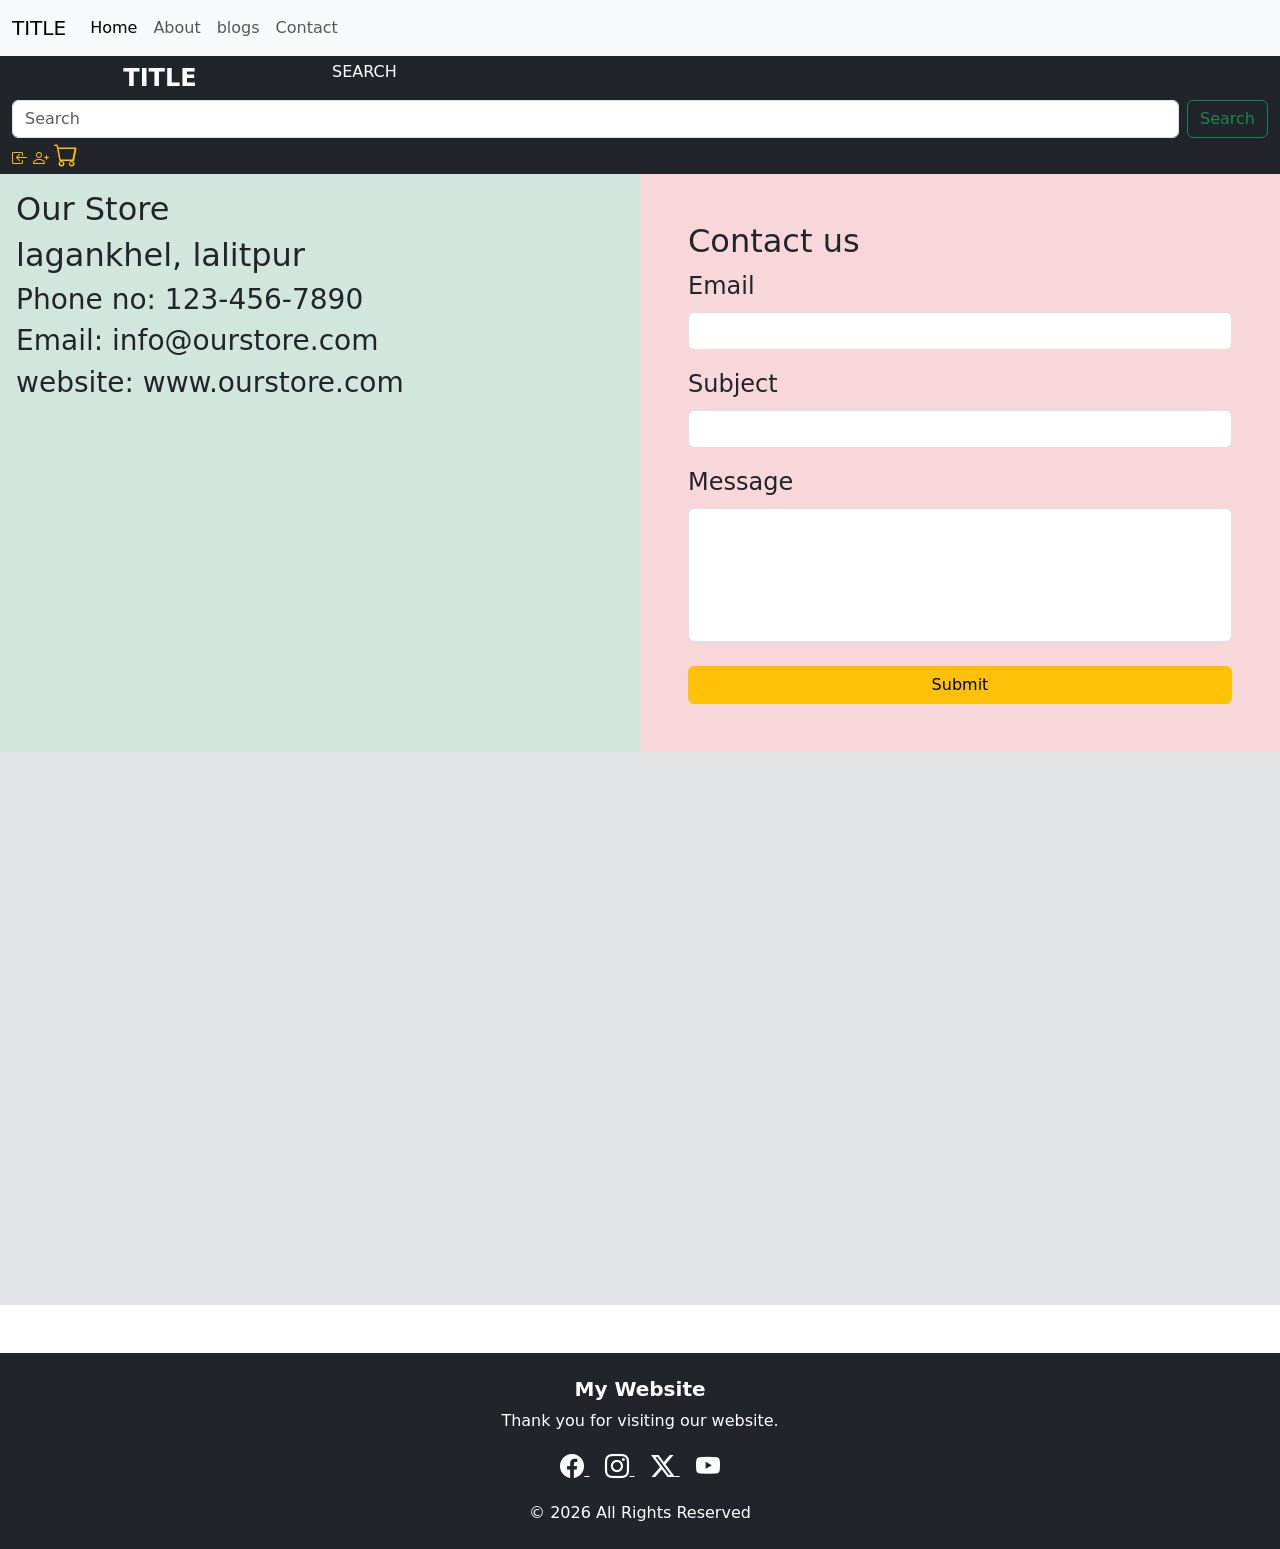
<file: contact.html>
<!doctype html>
<html lang="en">

<head>
  <meta charset="utf-8">
  <meta name="viewport" content="width=device-width, initial-scale=1">
  <title>Bootstrap demo</title>

  <!-- Bootstrap CSS CDN -->
  <link href="https://cdn.jsdelivr.net/npm/bootstrap@5.3.8/dist/css/bootstrap.min.css" rel="stylesheet"
    integrity="sha384-sRIl4kxILFvY47J16cr9ZwB07vP4J8+LH7qKQnuqkuIAvNWLzeN8tE5YBujZqJLB" crossorigin="anonymous">
  <!-- Bootstrap Icons CDN-->
  <link rel="stylesheet" href="https://cdn.jsdelivr.net/npm/bootstrap-icons@1.13.1/font/bootstrap-icons.min.css">
  <!-- custom css -->
  <link rel="stylesheet" href="mystyle.css">

</head>

<body>

  <!-- header start -->
  <nav class="navbar navbar-expand-lg bg-body-tertiary">
    <div class="container-fluid">
      <a class="navbar-brand" href="#">TITLE</a>
      <button class="navbar-toggler" type="button" data-bs-toggle="collapse" data-bs-target="#navbarSupportedContent"
        aria-controls="navbarSupportedContent" aria-expanded="false" aria-label="Toggle navigation">
        <span class="navbar-toggler-icon"></span>
      </button>
      <div class="collapse navbar-collapse" id="navbarSupportedContent">
        <ul class="navbar-nav me-auto mb-2 mb-lg-0">
          <li class="nav-item">
            <a class="nav-link active" aria-current="page" href="index.html">Home</a>
          </li>
          <li class="nav-item">
            <a class="nav-link" href="about.html">About</a>
          </li>
           <li class="nav-item">
            <a class="nav-link" href="blogs.html">blogs</a>
          </li>
           <li class="nav-item">
            <a class="nav-link" href="contact.html">Contact</a>
          </li>
          <!-- <li class="nav-item dropdown">
            <a class="nav-link dropdown-toggle" href="#" role="button" data-bs-toggle="dropdown" aria-expanded="false">
              Dropdown
            </a> -->
            <!-- <ul class="dropdown-menu">
              <li><a class="dropdown-item" href="#">Action</a></li>
              <li><a class="dropdown-item" href="#">Another action</a></li>
              <li>
                <hr class="dropdown-divider">
              </li>
              <li><a class="dropdown-item" href="#">Something else here</a></li>
            </ul>
          </li> -->
          <!-- <li class="nav-item">
            <a class="nav-link disabled" aria-disabled="true">Disabled</a>
          </li> -->

      </div>
    </div>
  </nav>
  <div class="bg-dark container-fluid text-white sticky-top">
    <div class="row">
      <div class="col-md-3 fs-4 fw-bold text-center p-1">TITLE</div>
      <div class="col-md-6 py-1">SEARCH</div>
      <form class="d-flex" role="search">
        <input class="form-control me-2" type="search" placeholder="Search" aria-label="Search" />
        <button class="btn btn-outline-success" type="submit">Search</button>
      </form>
    </div>
    <div class="col-md-3 d-flex justify-content-evenly align-items-center"></div>
    <a href="login.html" class="text-warning"><i class="bi bi-box-arrow-in-left"></i></a>
    <a href="register.html" class="text-warning"><i class="bi bi-person-plus"></i></a>
    <a href="cart.html" class="text-warning"><i class="bi bi-cart fs-4"></i></a>
  </div>
  </div>
  </div>
  <!-- header end -->

  <!-- main content start -->
   <div class="container-fluid">
    <div class="row">
      <div class="col-md-6 p-5 p-md-3  bg-success-subtle">
       <h2>Our Store </h2> 
       <h2>lagankhel, lalitpur</h2>
       <h3>Phone no: 123-456-7890</h3>
       <h3>Email: info@ourstore.com</h3>
       <h3>website: www.ourstore.com</h3>
    </div>
        <div class="col-md-6 bg-danger-subtle p-5">
            <h2>Contact us</h2>
            <label for="" class="form-label fs-4 ">Email</label>
            <input type="email" class="form-control mb-3 mt-0">

            <label for="" class="form-label fs-4">Subject</label>
            <input type="text" class="form-control mb-3 mt-0">

            <label for="" class="form-label fs-4">Message</label>
            <textarea class="form-control mb-3 mt-0" rows="5"></textarea>

            <button class="btn btn-warning w-100 mt-2">Submit</button>

        </div>

        <div class="col bg-secondary-subtle p-5">
            <iframe src="https://www.google.com/maps/embed?pb=!1m18!1m12!1m3!1d3533.3700530122596!2d85.3003948752526!3d27.674955376201055!2m3!1f0!2f0!3f0!3m2!1i1024!2i768!4f13.1!3m3!1m2!1s0x39eb183a06331ab7%3A0xb0f171821b76591f!2sSiddhartha%20Cottage%20-%20Dhobighat!5e0!3m2!1sen!2snp!4v1778648905244!5m2!1sen!2snp" width="100%" height="450" style="border:0;" allowfullscreen="" loading="lazy" referrerpolicy="no-referrer-when-downgrade"></iframe>
        </div>
        </div>

   </div>
  <!-- main content end -->

<!-- footer start -->
  <footer class="bg-dark text-white text-center py-4 mt-5">
    <div class="container">
      <h5 class="fw-bold">My Website</h5>
      <p>Thank you for visiting our website.</p>

      <div class="mb-3">
        <a href="#" class="text-white me-3">
          <i class="bi bi-facebook fs-4"></i>
        </a>

        <a href="#" class="text-white me-3">
          <i class="bi bi-instagram fs-4"></i>
        </a>

        <a href="#" class="text-white me-3">
          <i class="bi bi-twitter-x fs-4"></i>
        </a>

        <a href="#" class="text-white">
          <i class="bi bi-youtube fs-4"></i>
        </a>
      </div>

      <p class="mb-0">&copy; 2026 All Rights Reserved</p>
    </div>
  </footer>
  <!-- Bootstrap JS CDN -->
  <script src="https://cdn.jsdelivr.net/npm/bootstrap@5.3.8/dist/js/bootstrap.bundle.min.js"
    integrity="sha384-FKyoEForCGlyvwx9Hj09JcYn3nv7wiPVlz7YYwJrWVcXK/BmnVDxM+D2scQbITxI"
    crossorigin="anonymous"></script>
</body>
<!-- footer end -->

</html>
</file>
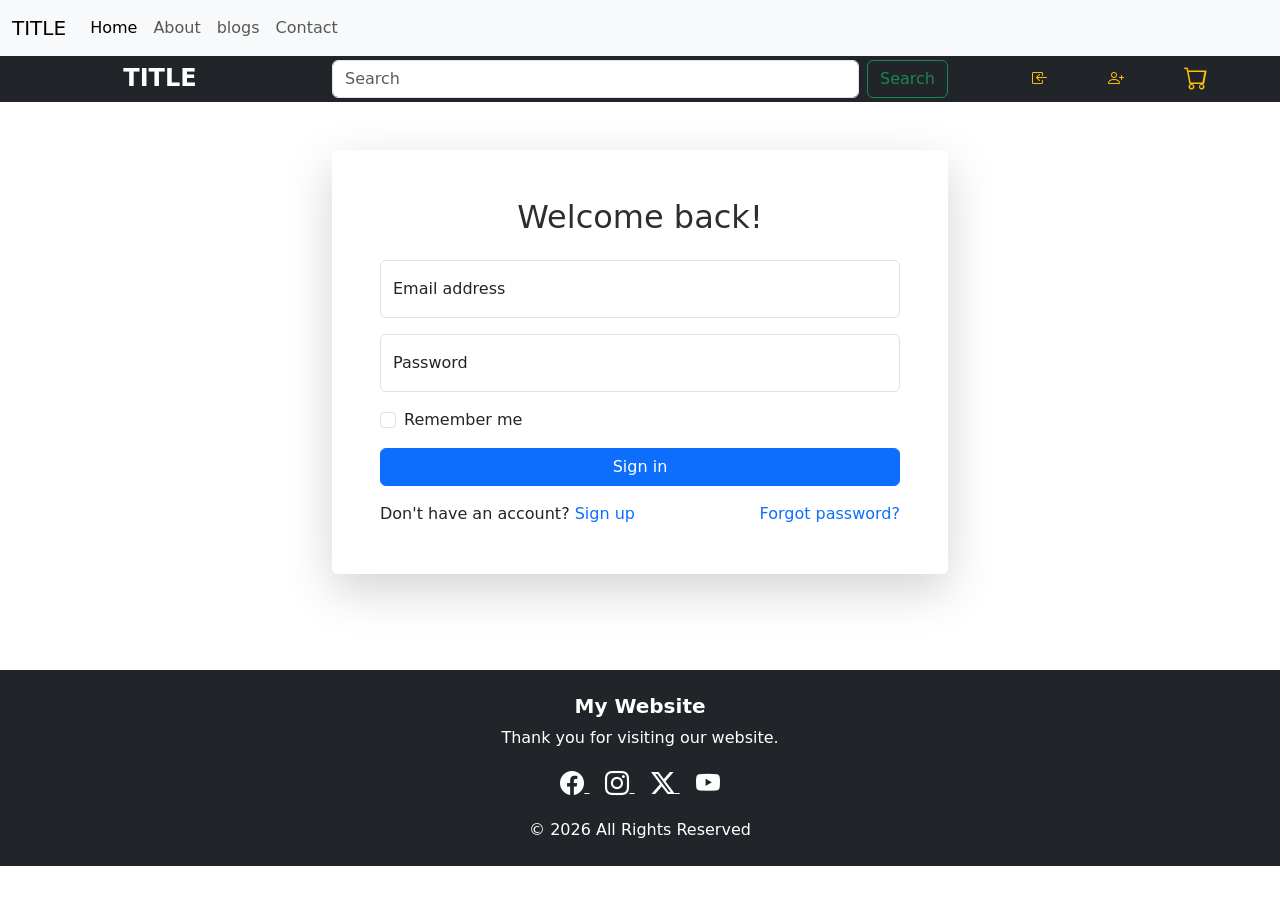
<file: login.html>
<!doctype html>
<html lang="en">

<head>
  <meta charset="utf-8">
  <meta name="viewport" content="width=device-width, initial-scale=1">
  <title>Bootstrap demo</title>

  <!-- Bootstrap CSS CDN -->
  <link href="https://cdn.jsdelivr.net/npm/bootstrap@5.3.8/dist/css/bootstrap.min.css" rel="stylesheet"
    integrity="sha384-sRIl4kxILFvY47J16cr9ZwB07vP4J8+LH7qKQnuqkuIAvNWLzeN8tE5YBujZqJLB" crossorigin="anonymous">
  <!-- Bootstrap Icons CDN-->
  <link rel="stylesheet" href="https://cdn.jsdelivr.net/npm/bootstrap-icons@1.13.1/font/bootstrap-icons.min.css">
  <!-- custom css -->
  <link rel="stylesheet" href="mystyle.css">

</head>

<body>

  <!-- header start -->
  <nav class="navbar navbar-expand-lg bg-body-tertiary">
    <div class="container-fluid">
      <a class="navbar-brand" href="#">TITLE</a>
      <button class="navbar-toggler" type="button" data-bs-toggle="collapse" data-bs-target="#navbarSupportedContent"
        aria-controls="navbarSupportedContent" aria-expanded="false" aria-label="Toggle navigation">
        <span class="navbar-toggler-icon"></span>
      </button>
      <div class="collapse navbar-collapse" id="navbarSupportedContent">
        <ul class="navbar-nav me-auto mb-2 mb-lg-0">
          <li class="nav-item">
            <a class="nav-link active" aria-current="page" href="index.html">Home</a>
          </li>
          <li class="nav-item">
            <a class="nav-link" href="about.html">About</a>
          </li>
           <li class="nav-item">
            <a class="nav-link" href="blogs.html">blogs</a>
          </li>
           <li class="nav-item">
            <a class="nav-link" href="contact.html">Contact</a>
          </li>
          <!-- <li class="nav-item dropdown">
            <a class="nav-link dropdown-toggle" href="#" role="button" data-bs-toggle="dropdown" aria-expanded="false">
              Dropdown
            </a> -->
            <!-- <ul class="dropdown-menu">
              <li><a class="dropdown-item" href="#">Action</a></li>
              <li><a class="dropdown-item" href="#">Another action</a></li>
              <li>
                <hr class="dropdown-divider">
              </li>
              <li><a class="dropdown-item" href="#">Something else here</a></li>
            </ul>
          </li> -->
          <!-- <li class="nav-item">
            <a class="nav-link disabled" aria-disabled="true">Disabled</a>
          </li> -->
        </ul>
      </div>
    </div>
  </nav>
  <div class="bg-dark container-fluid text-white sticky-top">
    <div class="row">
      <div class="col-md-3 fs-4 fw-bold text-center p-1">TITLE</div>
      <div class="col-md-6 py-1">
        <form class="d-flex" role="search">
          <input class="form-control me-2" type="search" placeholder="Search" aria-label="Search" />
          <button class="btn btn-outline-success" type="submit">Search</button>
        </form>
      </div>
      <div class="col-md-3 d-flex justify-content-evenly align-items-center">
        <a href="login.html" class="text-warning"><i class="bi bi-box-arrow-in-left"></i></a>
        <a href="register.html" class="text-warning"><i class="bi bi-person-plus"></i></a>
        <a href="cart.html" class="text-warning"><i class="bi bi-cart fs-4"></i></a>
      </div>
    </div>
  </div>
  <!-- header end -->

  <!-- main content start -->
   <div class="container-fluid py-5 loginpage">
    <div class="temp"></div>
    <div class="row">
      <div class="col-11 col-sm-10 col-md-8 col-lg-6 mx-auto">
        <form class="shadow-lg rounded p-5">
          <h2 class="text-secondary-emphasis text-center mb-4">Welcome back!</h2>

          <div class="form-floating mb-3">
            <input type="email" class="form-control" id="email" placeholder="name@example.com">
            <label for="email" class="form-label">Email address</label>
          </div>
          <div class="form-floating mb-3">
            <input type="password" class="form-control" id="password" placeholder="Password">
            <label for="password" class="form-label">Password</label>
          </div>
          <div class="form-check mb-3">
            <input type="checkbox" class="form-check-input" id="remember">
            <label for="remember" class="form-check-label">Remember me</label>
          </div>

          <button class="btn btn-primary w-100 mb-3">Sign in</button>

          <div class="d-flex justify-content-between">
            <div>Don't have an account? <a href="register.html" class="text-decoration-none">Sign up</a></div>
            <a href="#" class="text-decoration-none">Forgot password?</a>
          </div>
        </form>
      </div>
    </div>
   </div>
  <!-- main content end -->

<!-- footer start -->
  <footer class="bg-dark text-white text-center py-4 mt-5">
    <div class="container">
      <h5 class="fw-bold">My Website</h5>
      <p>Thank you for visiting our website.</p>

      <div class="mb-3">
        <a href="#" class="text-white me-3">
          <i class="bi bi-facebook fs-4"></i>
        </a>

        <a href="#" class="text-white me-3">
          <i class="bi bi-instagram fs-4"></i>
        </a>

        <a href="#" class="text-white me-3">
          <i class="bi bi-twitter-x fs-4"></i>
        </a>

        <a href="#" class="text-white">
          <i class="bi bi-youtube fs-4"></i>
        </a>
      </div>

      <p class="mb-0">&copy; 2026 All Rights Reserved</p>
    </div>
  </footer>
  <!-- footer end -->
  <!-- Bootstrap JS CDN -->
  <script src="https://cdn.jsdelivr.net/npm/bootstrap@5.3.8/dist/js/bootstrap.bundle.min.js"
    integrity="sha384-FKyoEForCGlyvwx9Hj09JcYn3nv7wiPVlz7YYwJrWVcXK/BmnVDxM+D2scQbITxI"
    crossorigin="anonymous"></script>
</body>

</html>
</file>
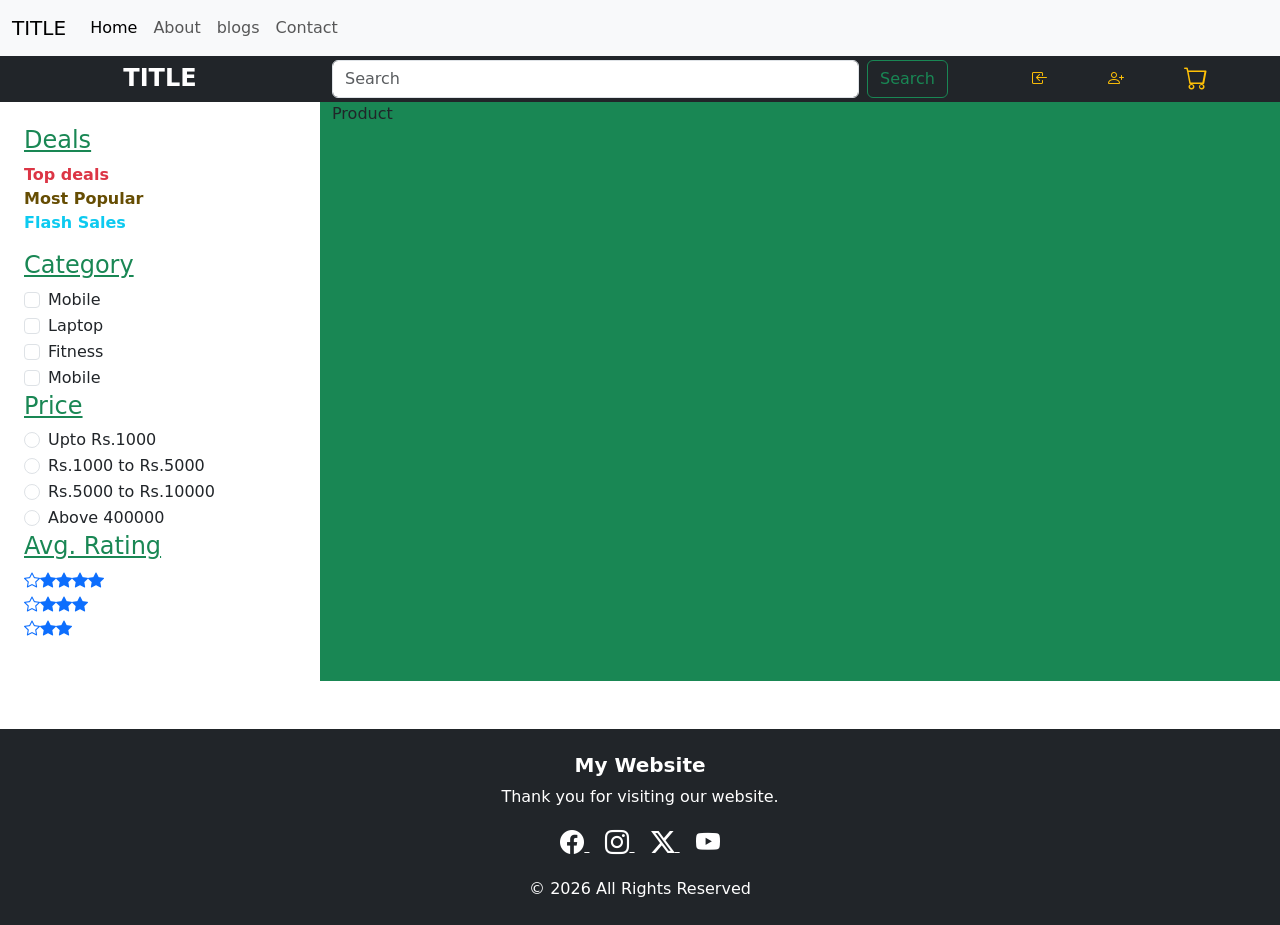
<file: product.html>
<!doctype html>
<html lang="en">

<head>
  <meta charset="utf-8">
  <meta name="viewport" content="width=device-width, initial-scale=1">
  <title>Bootstrap demo</title>

  <!-- Bootstrap CSS CDN -->
  <link href="https://cdn.jsdelivr.net/npm/bootstrap@5.3.8/dist/css/bootstrap.min.css" rel="stylesheet"
    integrity="sha384-sRIl4kxILFvY47J16cr9ZwB07vP4J8+LH7qKQnuqkuIAvNWLzeN8tE5YBujZqJLB" crossorigin="anonymous">
  <!-- Bootstrap Icons CDN-->
  <link rel="stylesheet" href="https://cdn.jsdelivr.net/npm/bootstrap-icons@1.13.1/font/bootstrap-icons.min.css">
  <!-- custom css -->
  <link rel="stylesheet" href="mystyle.css">

</head>

<body>

  <!-- header start -->
  <nav class="navbar navbar-expand-lg bg-body-tertiary">
    <div class="container-fluid">
      <a class="navbar-brand" href="#">TITLE</a>
      <button class="navbar-toggler" type="button" data-bs-toggle="collapse" data-bs-target="#navbarSupportedContent"
        aria-controls="navbarSupportedContent" aria-expanded="false" aria-label="Toggle navigation">
        <span class="navbar-toggler-icon"></span>
      </button>
      <div class="collapse navbar-collapse" id="navbarSupportedContent">
        <ul class="navbar-nav me-auto mb-2 mb-lg-0">
          <li class="nav-item">
            <a class="nav-link active" aria-current="page" href="index.html">Home</a>
          </li>
          <li class="nav-item">
            <a class="nav-link" href="about.html">About</a>
          </li>
           <li class="nav-item">
            <a class="nav-link" href="blogs.html">blogs</a>
          </li>
           <li class="nav-item">
            <a class="nav-link" href="contact.html">Contact</a>
          </li>
        </ul>
          <!-- <li class="nav-item dropdown">
            <a class="nav-link dropdown-toggle" href="#" role="button" data-bs-toggle="dropdown" aria-expanded="false">
              Dropdown
            </a> -->
            <!-- <ul class="dropdown-menu">
              <li><a class="dropdown-item" href="#">Action</a></li>
              <li><a class="dropdown-item" href="#">Another action</a></li>
              <li>
                <hr class="dropdown-divider">
              </li>
              <li><a class="dropdown-item" href="#">Something else here</a></li>
            </ul>
          </li> -->
          <!-- <li class="nav-item">
            <a class="nav-link disabled" aria-disabled="true">Disabled</a>
          </li> -->

      </div>
    </div>
  </nav>
  <div class="bg-dark container-fluid text-white sticky-top">
    <div class="row">
      <div class="col-md-3 fs-4 fw-bold text-center p-1">TITLE</div>
      <div class="col-md-6 py-1">
        <form class="d-flex" role="search">
          <input class="form-control me-2" type="search" placeholder="Search" aria-label="Search" />
          <button class="btn btn-outline-success" type="submit">Search</button>
        </form>
      </div>
      <div class="col-md-3 d-flex justify-content-evenly align-items-center">
        <a href="login.html" class="text-warning"><i class="bi bi-box-arrow-in-left"></i></a>
        <a href="register.html" class="text-warning"><i class="bi bi-person-plus"></i></a>
        <a href="cart.html" class="text-warning"><i class="bi bi-cart fs-4"></i></a>
      </div>
    </div>
  </div>
  <!-- header end -->

  <!-- main content start -->
   <div class="container-fluid">
    <div class="row">
      <div class="col-md-3 p-4">
        <h3 class="fs-4 text-decoration-underline text-success">Deals</h3>
        <ul class="list-unstyled fw-bold">
          <li><a href="" class="text-decoration-none text-danger">Top deals</a></li>
          <li><a href="" class="text-decoration-none text-warning-emphasis">Most Popular</a></li>
          <li><a href="" class="text-decoration-none text-info">Flash Sales</a></li>
        </ul>


        <!-- <h2>Category</h2>
        <ul>
          <li></li>
        </ul> -->

        <h3 class="fs-4 text-decoration-underline text-success">Category</h3>
        <div class="form-check">
          <input class="form-check-input" id="cart1" type="checkbox">
          <label for="cart1" class="form-check-label">Mobile</label>
        </div>

        <div class="form-check">
          <input class="form-check-input" id="cart2" type="checkbox">
          <label for="cart2" class="form-check-label">Laptop</label>
        </div>

        <div class="form-check">
          <input class="form-check-input" id="cart3" type="checkbox">
          <label for="cart3" class="form-check-label">Fitness</label>
        </div>

        <div class="form-check">
          <input class="form-check-input" id="cart4" type="checkbox">
          <label for="cart4" class="form-check-label">Mobile</label>
        </div>

        <h3 class="fs-4 text-decoration-underline text-success">Price</h3>
        <div class="form-check">
          <input type="radio" class="form-check-input" id="price1" name="price">
          <label for="price1" class="form-check-label">Upto Rs.1000</label>
        </div>
        
        <div class="form-check">
          <input type="radio" class="form-check-input" id="price2" name="price">
          <label for="price2" class="form-check-label">Rs.1000 to Rs.5000</label>
        </div>

        <div class="form-check">
          <input type="radio" class="form-check-input" id="price3" name="price">
          <label for="price3" class="form-check-label">Rs.5000 to Rs.10000</label>
        </div>

        <div class="form-check">
          <input type="radio" class="form-check-input" id="price4" name="price">
          <label for="price4" class="form-check-label">Above 400000</label>
        </div>
        
        <h3 class="fs-4 text-decoration-underline text-success">Avg. Rating</h3>
        <ul class="list-unstyled fw-bold">
          <li><a href="" class="text-decoration-none">
            <i class="bi bi-star"></i><i class="bi bi-star-fill"></i><i class="bi bi-star-fill"></i><i class="bi bi-star-fill"></i><i class="bi bi-star-fill"></i>
          </a></li>

           <ul class="list-unstyled fw-bold">
          <li><a href="" class="text-decoration-none">
            <i class="bi bi-star"></i><i class="bi bi-star-fill"></i><i class="bi bi-star-fill"></i><i class="bi bi-star-fill"></i>
          </a></li>

           <ul class="list-unstyled fw-bold">
          <li><a href="" class="text-decoration-none">
            <i class="bi bi-star"></i><i class="bi bi-star-fill"></i><i class="bi bi-star-fill"></i>
          </a></li>

          

      </div>
      <div class="col-md-9 bg-success">Product</div>
    </div>
   </div>
  <!-- main content end -->

<!-- footer start -->
  <footer class="bg-dark text-white text-center py-4 mt-5">
    <div class="container">
      <h5 class="fw-bold">My Website</h5>
      <p>Thank you for visiting our website.</p>

      <div class="mb-3">
        <a href="#" class="text-white me-3">
          <i class="bi bi-facebook fs-4"></i>
        </a>

        <a href="#" class="text-white me-3">
          <i class="bi bi-instagram fs-4"></i>
        </a>

        <a href="#" class="text-white me-3">
          <i class="bi bi-twitter-x fs-4"></i>
        </a>

        <a href="#" class="text-white">
          <i class="bi bi-youtube fs-4"></i>
        </a>
      </div>

      <p class="mb-0">&copy; 2026 All Rights Reserved</p>
    </div>
  </footer>
  <!-- Bootstrap JS CDN -->
  <script src="https://cdn.jsdelivr.net/npm/bootstrap@5.3.8/dist/js/bootstrap.bundle.min.js"
    integrity="sha384-FKyoEForCGlyvwx9Hj09JcYn3nv7wiPVlz7YYwJrWVcXK/BmnVDxM+D2scQbITxI"
    crossorigin="anonymous"></script>
</body>
<!-- footer end -->

</html>
</file>
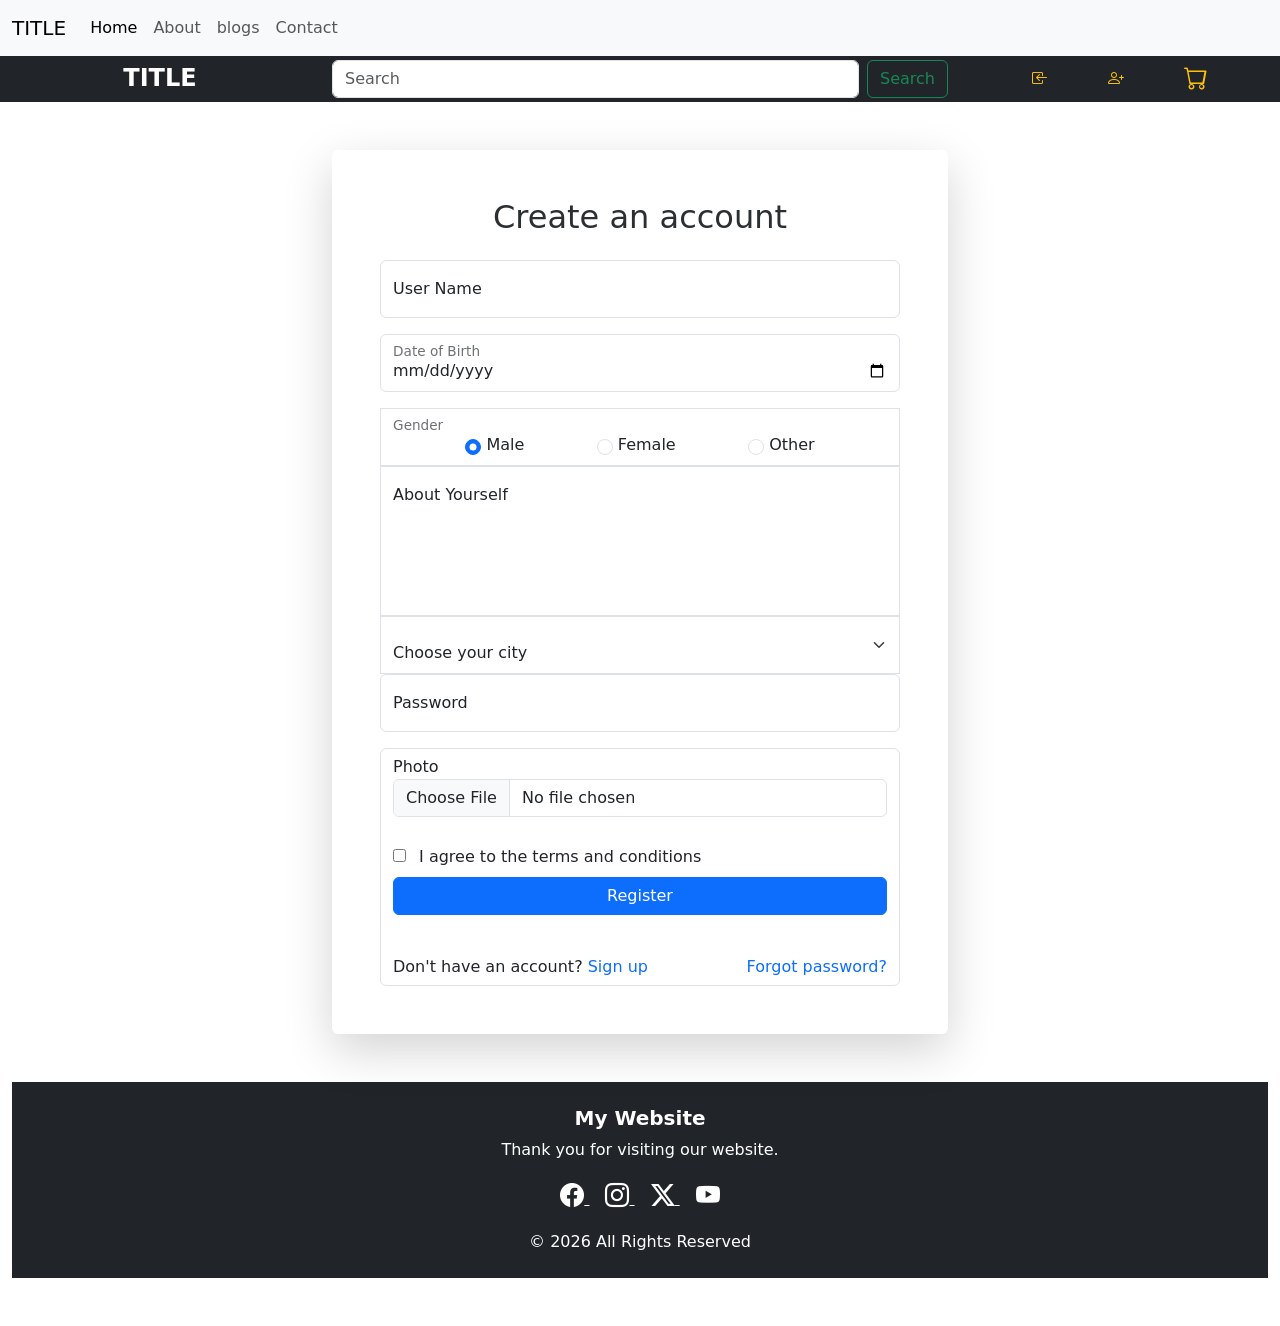
<file: register.html>
<!doctype html>
<html lang="en">

<head>
  <meta charset="utf-8">
  <meta name="viewport" content="width=device-width, initial-scale=1">
  <title>Bootstrap demo</title>

  <!-- Bootstrap CSS CDN -->
  <link href="https://cdn.jsdelivr.net/npm/bootstrap@5.3.8/dist/css/bootstrap.min.css" rel="stylesheet"
    integrity="sha384-sRIl4kxILFvY47J16cr9ZwB07vP4J8+LH7qKQnuqkuIAvNWLzeN8tE5YBujZqJLB" crossorigin="anonymous">
  <!-- Bootstrap Icons CDN-->
  <link rel="stylesheet" href="https://cdn.jsdelivr.net/npm/bootstrap-icons@1.13.1/font/bootstrap-icons.min.css">
  <!-- custom css -->
  <link rel="stylesheet" href="mystyle.css">

</head>

<body>

  <!-- header start -->
  <nav class="navbar navbar-expand-lg bg-body-tertiary">
    <div class="container-fluid">
      <a class="navbar-brand" href="#">TITLE</a>
      <button class="navbar-toggler" type="button" data-bs-toggle="collapse" data-bs-target="#navbarSupportedContent"
        aria-controls="navbarSupportedContent" aria-expanded="false" aria-label="Toggle navigation">
        <span class="navbar-toggler-icon"></span>
      </button>
      <div class="collapse navbar-collapse" id="navbarSupportedContent">
        <ul class="navbar-nav me-auto mb-2 mb-lg-0">
          <li class="nav-item">
            <a class="nav-link active" aria-current="page" href="index.html">Home</a>
          </li>
          <li class="nav-item">
            <a class="nav-link" href="about.html">About</a>
          </li>
          <li class="nav-item">
            <a class="nav-link" href="blogs.html">blogs</a>
          </li>
          <li class="nav-item">
            <a class="nav-link" href="contact.html">Contact</a>
          </li>
          <!-- <li class="nav-item dropdown">
            <a class="nav-link dropdown-toggle" href="#" role="button" data-bs-toggle="dropdown" aria-expanded="false">
              Dropdown
            </a> -->
          <!-- <ul class="dropdown-menu">
              <li><a class="dropdown-item" href="#">Action</a></li>
              <li><a class="dropdown-item" href="#">Another action</a></li>
              <li>
                <hr class="dropdown-divider">
              </li>
              <li><a class="dropdown-item" href="#">Something else here</a></li>
            </ul>
          </li> -->
          <!-- <li class="nav-item">
            <a class="nav-link disabled" aria-disabled="true">Disabled</a>
          </li> -->
        </ul>
      </div>
    </div>
  </nav>
  <div class="bg-dark container-fluid text-white sticky-top">
    <div class="row">
      <div class="col-md-3 fs-4 fw-bold text-center p-1">TITLE</div>
      <div class="col-md-6 py-1">
        <form class="d-flex" role="search">
          <input class="form-control me-2" type="search" placeholder="Search" aria-label="Search" />
          <button class="btn btn-outline-success" type="submit">Search</button>
        </form>
      </div>
      <div class="col-md-3 d-flex justify-content-evenly align-items-center">
        <a href="login.html" class="text-warning"><i class="bi bi-box-arrow-in-left"></i></a>
        <a href="register.html" class="text-warning"><i class="bi bi-person-plus"></i></a>
        <a href="cart.html" class="text-warning"><i class="bi bi-cart fs-4"></i></a>
      </div>
    </div>
  </div>
  <!-- header end -->

  <!-- main content start -->
  <div class="container-fluid py-5 loginpage">
    <div class="temp"></div>
    <div class="row">
      <div class="col-11 col-sm-10 col-md-8 col-lg-6 mx-auto">
        <form class="shadow-lg rounded p-5">
          <h2 class="text-secondary-emphasis text-center mb-4">Create an account</h2>

          <div class="form-floating mb-3">
            <input type="text" class="form-control" id="username" placeholder="Username">
            <label for="username" class="form-label">User Name</label>
          </div>

          <div class="form-floating mb-3">
            <input type="date" class="form-control rounderd-0" placeholder="abc">
            <label for="email" class="form-label">Date of Birth</label>
          </div>

          <div class="form-floating">
            <div class="form-control rounded-0 d-flex justify-content-evenly">
              <div>
                <input type="radio" value="m" id="m" class="form-check-input" name="gender" checked>
                <label for="m">Male</label>
              </div>
              <div>
                <input type="radio" value="f" id="f" class="form-check-input" name="gender">
                <label for="f">Female</label>
              </div>

              <div>
                <input type="radio" value="o" id="o" class="form-check-input" name="gender">
                <label for="o">Other</label>
              </div>

            </div>
            <label for="">Gender</label>
          </div>


          <div class="form-floating">
            <textarea class="form-control rounded-0" placeholder="abc" rows="4"></textarea>
            <label for="email" class="form-label">About Yourself</label>
          </div>

          <div class="form-floating ">
            <select class="form-select rounded-0">
              <option value="">Choose your city</option>
              <option value="">Kathmandu</option>
              <option value="">lalitpur</option>
              <option value="">Bhakatapur</option>
              <option value="">Birjung</option>
              <option value="">Pokhara</option>

            </select>
          </div>



          <div class="form-floating mb-3">
            <input type="password" class="form-control" id="password" placeholder="Password">
            <label for="password" class="form-label">Password</label>
          </div>

          <div class="form-control">
            <label for="">Photo</label>
            <div class="input-group mb-3">
              <input type="file" class="form-control" id="inputGroupFile02">

            </div>
            <!-- </div> -->

            <input type="checkbox" class="form-check-inline mt-3 me-2">
            <label for="" class="form-label">I agree to the terms and conditions

            </label>

            <button class="btn btn-primary w-100">Register</button>
            <div class="form-check mb-3">
              <!-- <input type="checkbox" class="form-check-input" id="remember">
            <label for="remember" class="form-check-label">Remember me</label> -->
            </div>

            <!-- <button class="btn btn-primary w-100 mb-3">Sign in</button> -->

            <div class="d-flex justify-content-between">
              <div>Don't have an account? <a href="register.html" class="text-decoration-none">Sign up</a></div>
              <a href="#" class="text-decoration-none">Forgot password?</a>
            </div>
        </form>
      </div>
    </div>
  </div>
  <!-- main content end -->

  <!-- footer start -->
  <footer class="bg-dark text-white text-center py-4 mt-5">
    <div class="container">
      <h5 class="fw-bold">My Website</h5>
      <p>Thank you for visiting our website.</p>

      <div class="mb-3">
        <a href="#" class="text-white me-3">
          <i class="bi bi-facebook fs-4"></i>
        </a>

        <a href="#" class="text-white me-3">
          <i class="bi bi-instagram fs-4"></i>
        </a>

        <a href="#" class="text-white me-3">
          <i class="bi bi-twitter-x fs-4"></i>
        </a>

        <a href="#" class="text-white">
          <i class="bi bi-youtube fs-4"></i>
        </a>
      </div>

      <p class="mb-0">&copy; 2026 All Rights Reserved</p>
    </div>
  </footer>
  <!-- footer end -->
  <!-- Bootstrap JS CDN -->
  <script src="https://cdn.jsdelivr.net/npm/bootstrap@5.3.8/dist/js/bootstrap.bundle.min.js"
    integrity="sha384-FKyoEForCGlyvwx9Hj09JcYn3nv7wiPVlz7YYwJrWVcXK/BmnVDxM+D2scQbITxI"
    crossorigin="anonymous"></script>
</body>

</html>
</file>
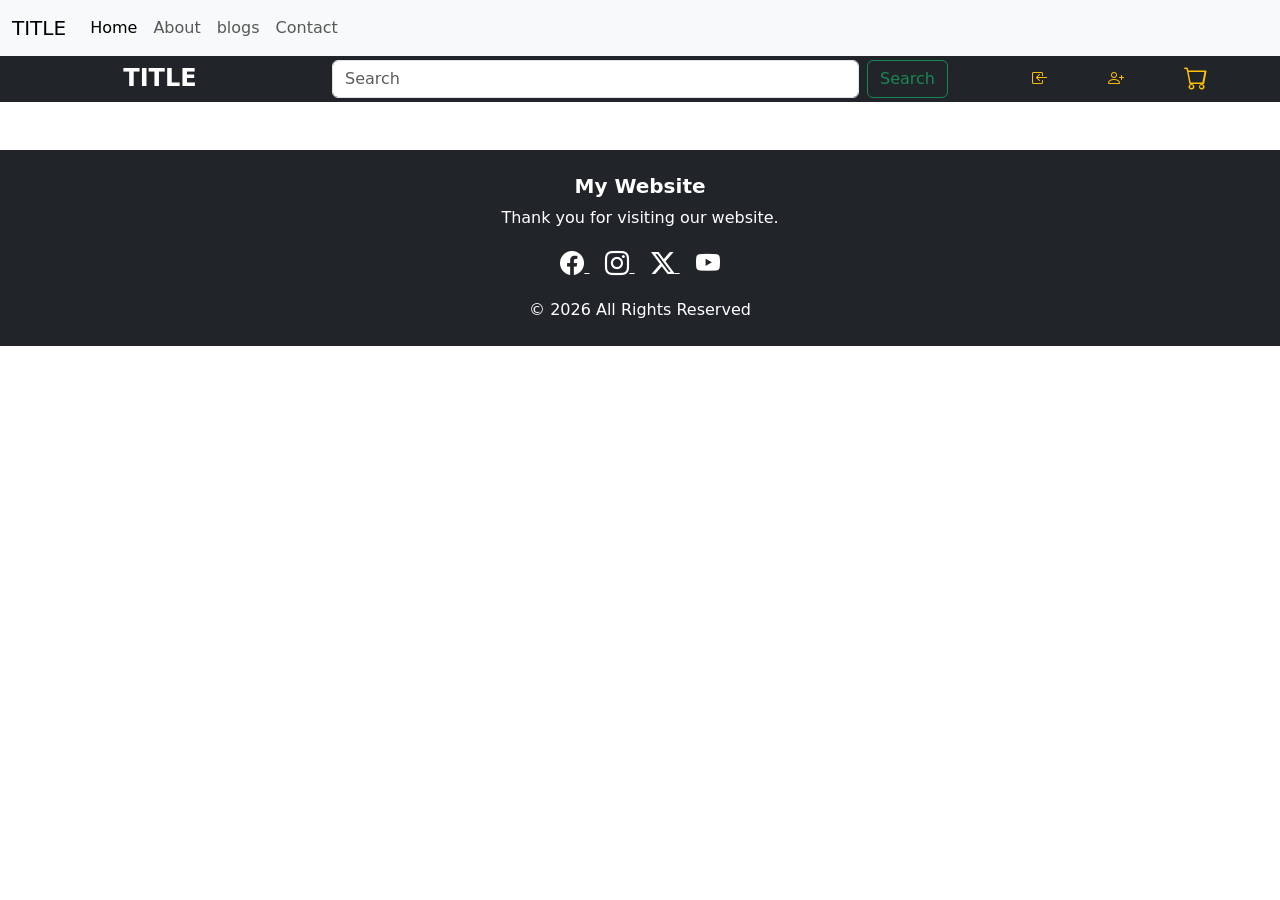
<file: template.html>
<!doctype html>
<html lang="en">

<head>
  <meta charset="utf-8">
  <meta name="viewport" content="width=device-width, initial-scale=1">
  <title>Bootstrap demo</title>

  <!-- Bootstrap CSS CDN -->
  <link href="https://cdn.jsdelivr.net/npm/bootstrap@5.3.8/dist/css/bootstrap.min.css" rel="stylesheet"
    integrity="sha384-sRIl4kxILFvY47J16cr9ZwB07vP4J8+LH7qKQnuqkuIAvNWLzeN8tE5YBujZqJLB" crossorigin="anonymous">
  <!-- Bootstrap Icons CDN-->
  <link rel="stylesheet" href="https://cdn.jsdelivr.net/npm/bootstrap-icons@1.13.1/font/bootstrap-icons.min.css">
  <!-- custom css -->
  <link rel="stylesheet" href="mystyle.css">

</head>

<body>

  <!-- header start -->
 <!doctype html>
<html lang="en">

<head>
  <meta charset="utf-8">
  <meta name="viewport" content="width=device-width, initial-scale=1">
  <title>Bootstrap demo</title>

  <!-- Bootstrap CSS CDN -->
  <link href="https://cdn.jsdelivr.net/npm/bootstrap@5.3.8/dist/css/bootstrap.min.css" rel="stylesheet"
    integrity="sha384-sRIl4kxILFvY47J16cr9ZwB07vP4J8+LH7qKQnuqkuIAvNWLzeN8tE5YBujZqJLB" crossorigin="anonymous">
  <!-- Bootstrap Icons CDN-->
  <link rel="stylesheet" href="https://cdn.jsdelivr.net/npm/bootstrap-icons@1.13.1/font/bootstrap-icons.min.css">
  <!-- custom css -->
  <link rel="stylesheet" href="mystyle.css">

</head>

<body>

  <!-- header start -->
  <nav class="navbar navbar-expand-lg bg-body-tertiary">
    <div class="container-fluid">
      <a class="navbar-brand" href="#">TITLE</a>
      <button class="navbar-toggler" type="button" data-bs-toggle="collapse" data-bs-target="#navbarSupportedContent"
        aria-controls="navbarSupportedContent" aria-expanded="false" aria-label="Toggle navigation">
        <span class="navbar-toggler-icon"></span>
      </button>
      <div class="collapse navbar-collapse" id="navbarSupportedContent">
        <ul class="navbar-nav me-auto mb-2 mb-lg-0">
          <li class="nav-item">
            <a class="nav-link active" aria-current="page" href="index.html">Home</a>
          </li>
          <li class="nav-item">
            <a class="nav-link" href="about.html">About</a>
          </li>
           <li class="nav-item">
            <a class="nav-link" href="blogs.html">blogs</a>
          </li>
           <li class="nav-item">
            <a class="nav-link" href="contact.html">Contact</a>
          </li>
          <!-- <li class="nav-item dropdown">
            <a class="nav-link dropdown-toggle" href="#" role="button" data-bs-toggle="dropdown" aria-expanded="false">
              Dropdown
            </a> -->
            <!-- <ul class="dropdown-menu">
              <li><a class="dropdown-item" href="#">Action</a></li>
              <li><a class="dropdown-item" href="#">Another action</a></li>
              <li>
                <hr class="dropdown-divider">
              </li>
              <li><a class="dropdown-item" href="#">Something else here</a></li>
            </ul>
          </li> -->
          <!-- <li class="nav-item">
            <a class="nav-link disabled" aria-disabled="true">Disabled</a>
          </li> -->
        </ul>
      </div>
    </div>
  </nav>
  <div class="bg-dark container-fluid text-white sticky-top">
    <div class="row">
      <div class="col-md-3 fs-4 fw-bold text-center p-1">TITLE</div>
      <div class="col-md-6 py-1">
        <form class="d-flex" role="search">
          <input class="form-control me-2" type="search" placeholder="Search" aria-label="Search" />
          <button class="btn btn-outline-success" type="submit">Search</button>
        </form>
      </div>
      <div class="col-md-3 d-flex justify-content-evenly align-items-center">
        <a href="login.html" class="text-warning"><i class="bi bi-box-arrow-in-left"></i></a>
        <a href="register.html" class="text-warning"><i class="bi bi-person-plus"></i></a>
        <a href="cart.html" class="text-warning"><i class="bi bi-cart fs-4"></i></a>
      </div>
    </div>
  </div>
  
  <!-- header end -->

  <!-- main content start -->
  <!-- main content end -->

<!-- footer start -->
  <footer class="bg-dark text-white text-center py-4 mt-5">
    <div class="container">
      <h5 class="fw-bold">My Website</h5>
      <p>Thank you for visiting our website.</p>

      <div class="mb-3">
        <a href="#" class="text-white me-3">
          <i class="bi bi-facebook fs-4"></i>
        </a>

        <a href="#" class="text-white me-3">
          <i class="bi bi-instagram fs-4"></i>
        </a>

        <a href="#" class="text-white me-3">
          <i class="bi bi-twitter-x fs-4"></i>
        </a>

        <a href="#" class="text-white">
          <i class="bi bi-youtube fs-4"></i>
        </a>
      </div>

      <p class="mb-0">&copy; 2026 All Rights Reserved</p>
    </div>
  </footer>
  <!-- Bootstrap JS CDN -->
  <script src="https://cdn.jsdelivr.net/npm/bootstrap@5.3.8/dist/js/bootstrap.bundle.min.js"
    integrity="sha384-FKyoEForCGlyvwx9Hj09JcYn3nv7wiPVlz7YYwJrWVcXK/BmnVDxM+D2scQbITxI"
    crossorigin="anonymous"></script>
</body>
<!-- footer end -->

</html>
</file>
<file: mystyle.css>
/* My style */

/* .carousel{
    height: 450px;
   
}

.card img{
    height: 150px;
    
}

.loginpage{
    height: 80vh;
    /* display: inline-flex; */
/* justify-content: center;
    align-items: center; 

    position: relative;

}

.loginpage .temp{
    position: absolute !important;
    width: 100%;
    top: 50%;
    left: 50%;
    transform: translate(-50%, -50%);

}

.form-floating textarea{
    height: 150px !important;
    resize: none;

} */

/* .form-floating textarea{
    height: 150px !important;
    resize: none;

} */

.form-floating textarea {
    height: 150px !important;
    resize: none;

}

textarea {
    resize: none;
}

img {
    height: 40px;
}
</file>
